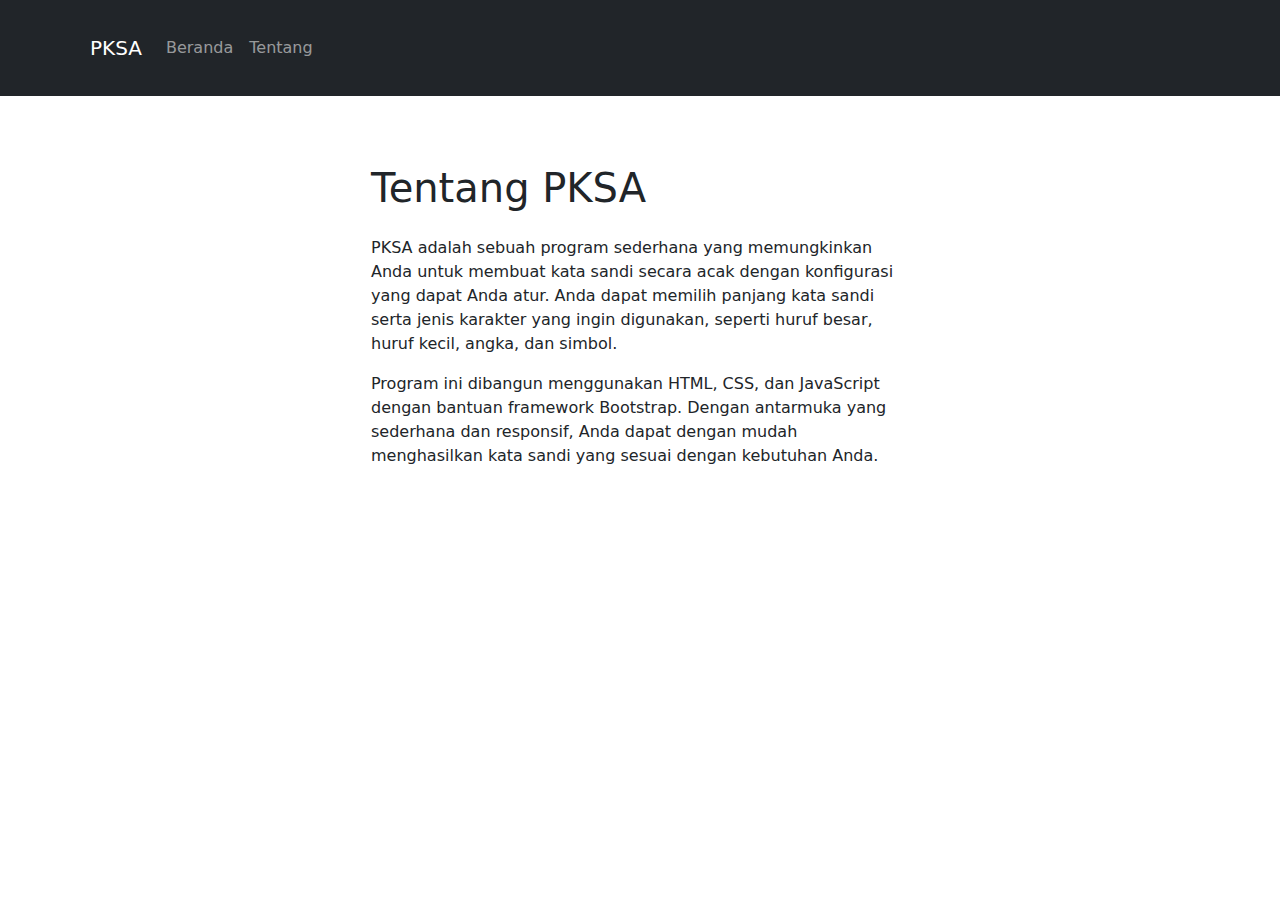
<file: tentang.html>
<!DOCTYPE html>
<html lang="id">

<head>
  <meta charset="UTF-8">
  <meta name="viewport" content="width=device-width, initial-scale=1.0">
  <title>PKSA - Tentang</title>
  <!-- Bootstrap CSS -->
  <link rel="stylesheet" href="https://cdn.jsdelivr.net/npm/bootstrap@5.3.0/dist/css/bootstrap.min.css">
  <link rel="stylesheet" href="style.css">
</head>

<body>
  <nav class="navbar navbar-expand-lg navbar-dark bg-dark">
    <div class="container">
      <a class="navbar-brand" href="index.html">PKSA</a>
      <button class="navbar-toggler" type="button" data-bs-toggle="collapse" data-bs-target="#navbarNav"
        aria-controls="navbarNav" aria-expanded="false" aria-label="Toggle navigation">
        <span class="navbar-toggler-icon"></span>
      </button>
      <div class="collapse navbar-collapse" id="navbarNav">
        <ul class="navbar-nav ml-auto">
          <li class="nav-item">
            <a class="nav-link" href="index.html">Beranda</a>
          </li>
          <li class="nav-item">
            <a class="nav-link" href="#">Tentang</a>
          </li>
        </ul>
      </div>
    </div>
  </nav>

  <div class="container mt-5">
    <div class="row">
      <div class="col-md-6 offset-md-3">
        <h1 class="text-start mb-4">Tentang PKSA</h1>
        <p>PKSA adalah sebuah program sederhana yang memungkinkan Anda untuk membuat kata sandi secara acak dengan
          konfigurasi yang dapat Anda atur. Anda dapat memilih panjang kata sandi serta jenis karakter yang ingin
          digunakan, seperti huruf besar, huruf kecil, angka, dan simbol.</p>
        <p>Program ini dibangun menggunakan HTML, CSS, dan JavaScript dengan bantuan framework Bootstrap. Dengan antarmuka
          yang sederhana dan responsif, Anda dapat dengan mudah menghasilkan kata sandi yang sesuai dengan kebutuhan
          Anda.</p>
      </div>
    </div>
  </div>

  <!-- Bootstrap JS -->
  <script src="https://cdn.jsdelivr.net/npm/bootstrap@5.3.0/dist/js/bootstrap.bundle.min.js"></script>
</body>

</html>
</file>
<file: style.css>
.container {
  padding: 20px;
}

.form-group {
  margin-bottom: 15px;
}

.form-check {
  margin-bottom: 10px;
}

.btn {
  margin-top: 10px;
  margin-right: 5px;
}

#password {
  margin-top: 15px;
}

#error {
  margin-top: 15px;
}
</file>
